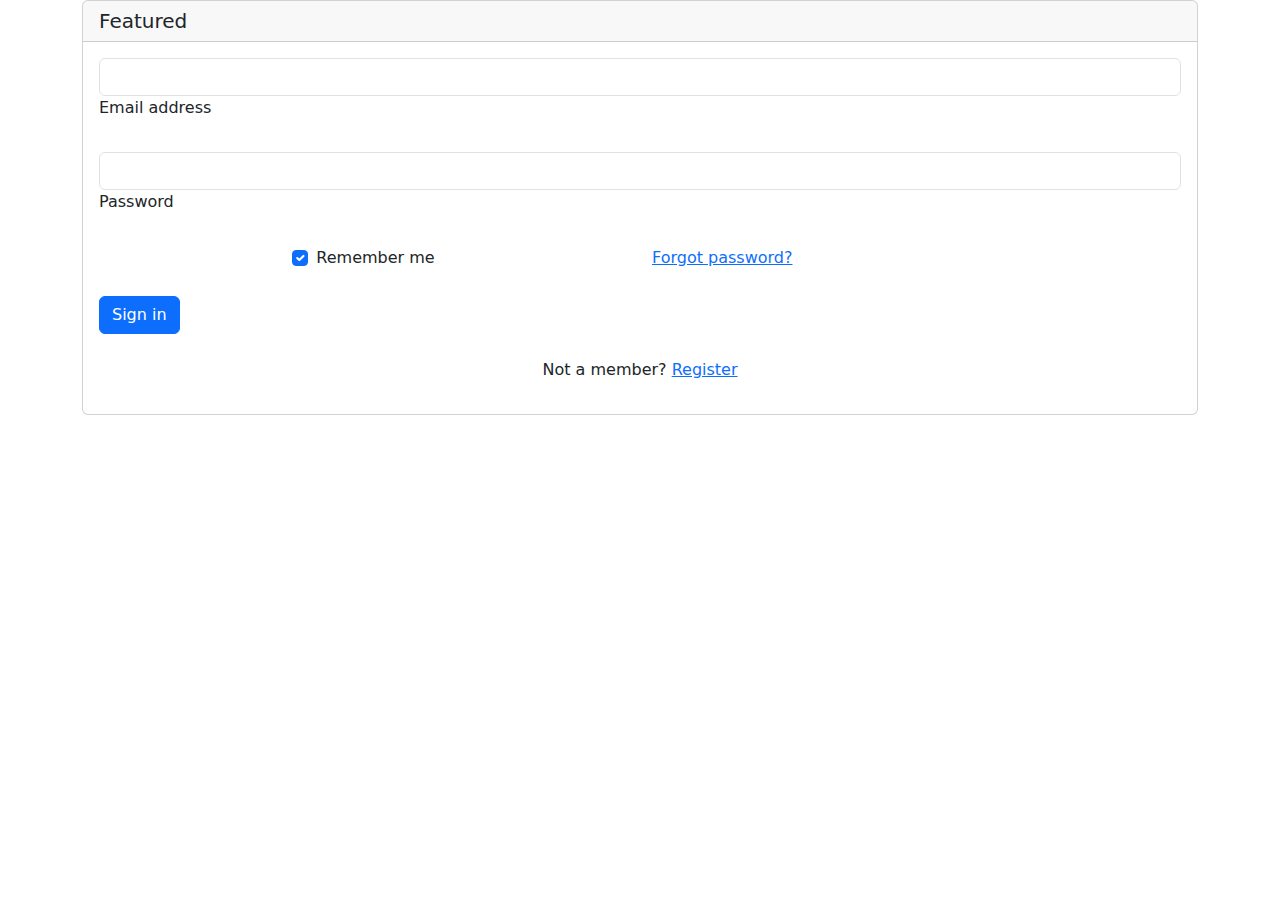
<file: myApp/templates/login.html>
<!DOCTYPE html>
<html lang="en">

<head>
    <meta charset="UTF-8">
    <meta name="viewport" content="width=device-width, initial-scale=1">
    <title>Document</title>
    <link href="https://cdn.jsdelivr.net/npm/bootstrap@5.3.2/dist/css/bootstrap.min.css" rel="stylesheet" <link
        href="sha384-T3c6CoIi6uLrA9TneNEoa7RxnatzjcDSCmG1MXxSR1GAsXEV/Dwwykc2MPK8M2HN" crossorigin="anonymous">
    <link rel="stylesheet" href="https://cdnjs.cloudflare.com/ajax/libs/font-awesome/4.7.0/css/font-awesome.min.css">
</head>

<body>
    <div class="container">
        <div class="row">
            <div class="div-md-4"></div>

            <div class="div-md-4">
                <div class="card">
                    <h5 class="card-header">Featured</h5>
                    <div class="card-body">
                        <form>
                            <!-- Email input -->
                            <div class="form-outline mb-4">
                                <input type="email" id="form2Example1" class="form-control" />
                                <label class="form-label" for="form2Example1">Email address</label>
                            </div>

                            <!-- Password input -->
                            <div class="form-outline mb-4">
                                <input type="password" id="form2Example2" class="form-control" />
                                <label class="form-label" for="form2Example2">Password</label>
                            </div>

                            <!-- 2 column grid layout for inline styling -->
                            <div class="row mb-4">
                                <div class="col d-flex justify-content-center">
                                    <!-- Checkbox -->
                                    <div class="form-check">
                                        <input class="form-check-input" type="checkbox" value="" id="form2Example31"
                                            checked />
                                        <label class="form-check-label" for="form2Example31"> Remember me </label>
                                    </div>
                                </div>

                                <div class="col">
                                    <!-- Simple link -->
                                    <a href="#!">Forgot password?</a>
                                </div>
                            </div>

                            <!-- Submit button -->
                            <button type="button" class="btn btn-primary btn-block mb-4">Sign in</button>

                            <!-- Register buttons -->
                            <div class="text-center">
                                <p>Not a member? <a href="#!">Register</a></p>
                                </button>
                            </div>
                        </form>
                    </div>
                </div>
            </div>
        </div>
    </div>
    </div>



    <!-- footer -->
    <script src="https://cdn.jsdelivr.net/npm/bootstrap@5.3.2/dist/js/bootstrap.bundle.min.js"
        integrity="sha384-C6RzsynM9kWDrMNeT87bh95OGNyZPhcTNXj1NW7RuBCsyN/o0jlpcV8Qyq46cDfL"
        crossorigin="anonymous"></script>
</body>

</html>
</file>
